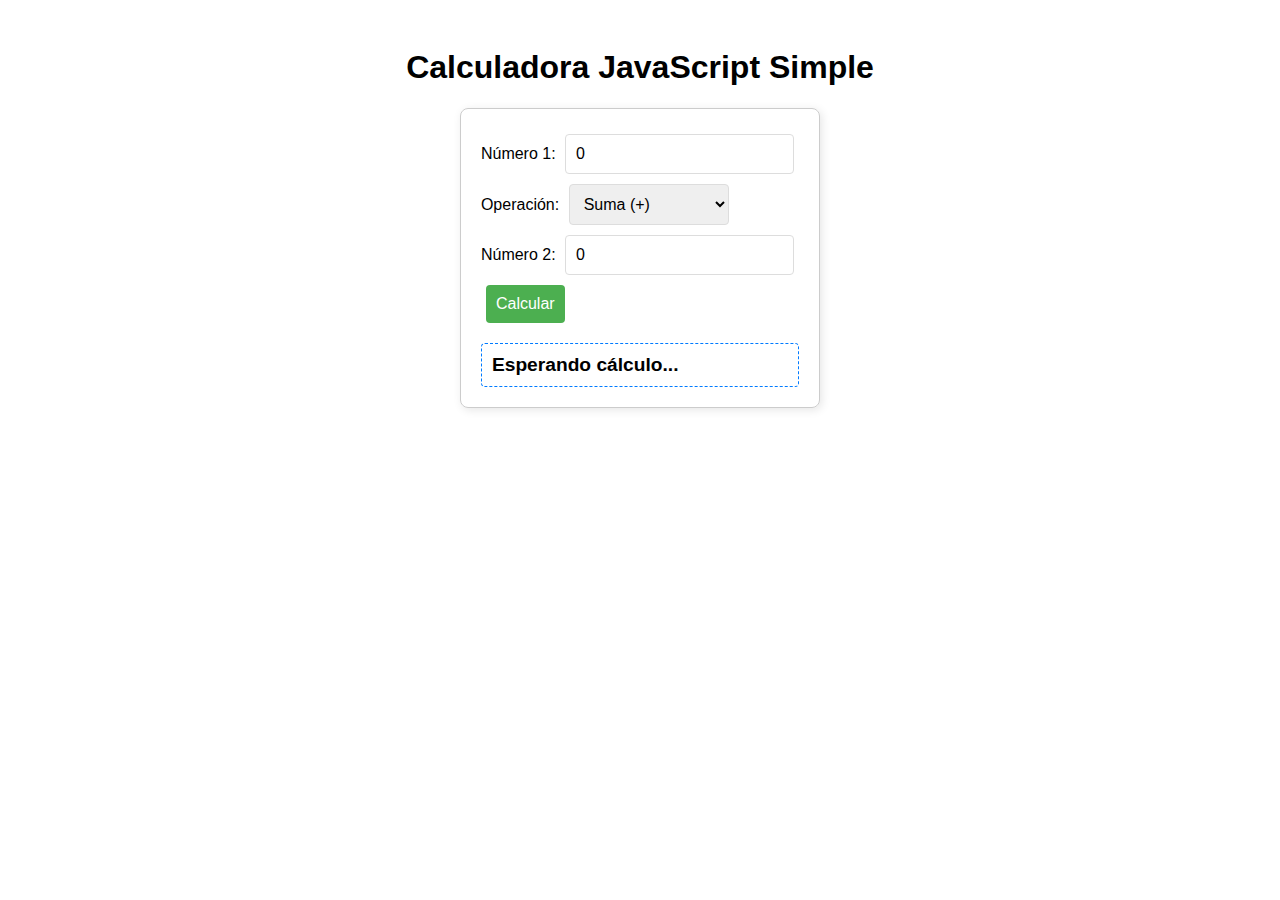
<file: LABORATORIO 13 TALLER/idex.html>
<!DOCTYPE html>
<html lang="es">
<head>
    <meta charset="UTF-8">
    <meta name="viewport" content="width=device-width, initial-scale=1.0">
    <title>Calculadora Simple - Laboratorio 13</title>
    <style>
        body { font-family: Arial, sans-serif; display: flex; flex-direction: column; align-items: center; padding: 20px; }
        .calculator-container { border: 1px solid #ccc; padding: 20px; border-radius: 8px; box-shadow: 2px 2px 10px rgba(0,0,0,0.1); }
        input, select, button { margin: 5px; padding: 10px; font-size: 16px; border-radius: 4px; border: 1px solid #ddd; }
        button { background-color: #4CAF50; color: white; cursor: pointer; border: none; }
        button:hover { background-color: #45a049; }
        #resultado { margin-top: 15px; font-size: 1.2em; font-weight: bold; padding: 10px; border: 1px dashed #007bff; border-radius: 4px; }
    </style>
</head>
<body>

    <h1>Calculadora JavaScript Simple</h1>
    
    <div class="calculator-container">
        <label for="num1">Número 1:</label>
        <input type="number" id="num1" value="0">
        <br>

        <label for="operacion">Operación:</label>
        <select id="operacion">
            <option value="+">Suma (+)</option>
            <option value="-">Resta (-)</option>
            <option value="*">Multiplicación (*)</option>
            <option value="/">División (/)</option>
        </select>
        <br>

        <label for="num2">Número 2:</label>
        <input type="number" id="num2" value="0">
        <br>
        
        <button onclick="ejecutarCalculadora()">Calcular</button>
        <br>

        <div id="resultado">Esperando cálculo...</div>
    </div>

    <script src="calculadora.js"></script>

</body>
</html>
</file>
